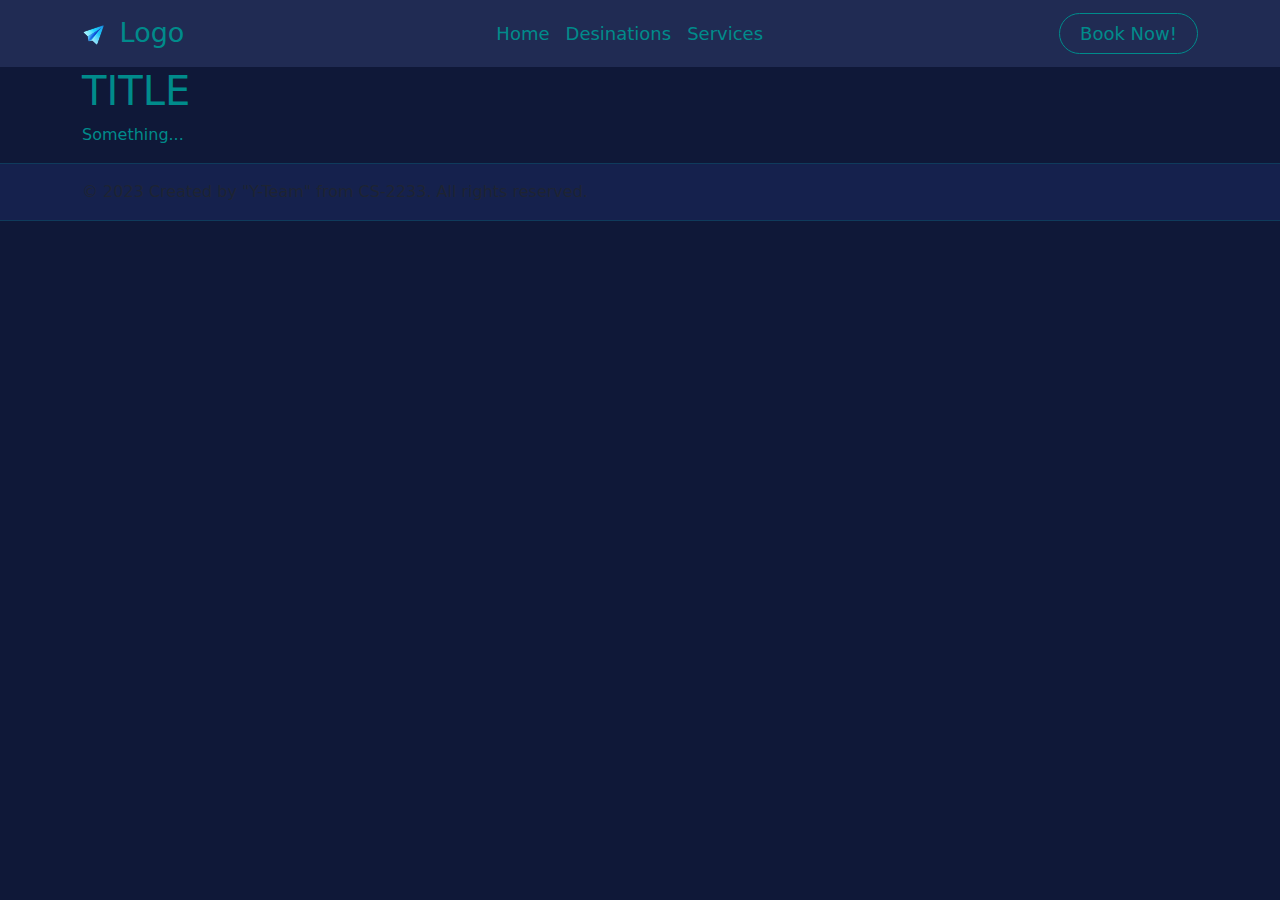
<file: html/bookpage.html>
<!DOCTYPE html>
<html lang="en">
<head>
  <meta charset="UTF-8">
  <meta name="viewport" content="width=device-width, initial-scale=1.0">
  <link rel="stylesheet" href="https://cdn.jsdelivr.net/npm/bootstrap@5.0.0-beta2/dist/css/bootstrap.min.css">
  <link rel="stylesheet" href="../styles/bookpage.css">
  <script src="https://code.jquery.com/jquery-3.6.0.min.js" integrity="sha384-JZR6Spejh4U02d8jOt6vLEHfe/JQGiRRSQQxSfFWpi1iL4cp4E8fizv+2KCXp8q" crossorigin="anonymous"></script>
  <title>Tour Agency</title>
  <link rel="icon" href="../images/icons8-paper-plane-94.png" type="image/x-icon">
</head>
<body>
    <!---------------Navbar----------------->
  <nav class="navbar navbar-expand-lg navbar-dark bg-dark-blue">
    <div class="container">
      <a class="navbar-brand" href="../index.html">
        <img src="../images/icons8-paper-plane-94.png" alt="Logo" class="icon-image"> Logo
      </a>
      <button class="navbar-toggler" type="button" data-bs-toggle="collapse" data-bs-target="#navbarNav" aria-controls="navbarNav" aria-expanded="false" aria-label="Toggle navigation">
        <span class="navbar-toggler-icon"></span>
      </button>
      <div class="collapse navbar-collapse justify-content-between" id="navbarNav">
        <ul class="navbar-nav mx-auto">
          <li class="nav-item">
            <a class="nav-link" href="../index.html">Home</a>
          </li>
          <li class="nav-item">
            <a class="nav-link" href="../html/destinations.html">Desinations</a>
          </li>
          <li class="nav-item">
            <a class="nav-link active" href="../html/bookpage.html">Services</a>
          </li>
        </ul>
        <div class="d-lg-flex align-items-center">
          <a class="btn btn-outline-light rounded-pill btn-mobile d-lg-none" href="../html/bookpage.html">Book Now!</a>
          <a class="btn btn-outline-light rounded-pill btn-desktop d-none d-lg-inline-block" href="../html/bookpage.html">Book Now!</a>
        </div>
      </div>
    </div>
  </nav>

   <!---------------Main---------------
        Добавьте сюда ваш код: -->
  <div class="container">
    <h1>TITLE</h1>
    <p>Something...</p>
  </div>

  
   <!---------------Footer----------------->
  <footer class="footer bg-dark-blue">
    <hr>
    <div class="container">
      <span class="text-muted">© 2023 Created by "Y-Team" from CS-2233. All rights reserved.</span>
    </div>
    <hr>
  </footer>

  <script src="https://cdn.jsdelivr.net/npm/bootstrap@5.0.0-beta2/dist/js/bootstrap.bundle.min.js"></script>
  <script>
    $(document).ready(function() {
      $('.navbar-toggler').on('click', function() {
        $('.btn-mobile').toggleClass('d-none');
      });
    });
  </script>
</body>
</html>
</file>
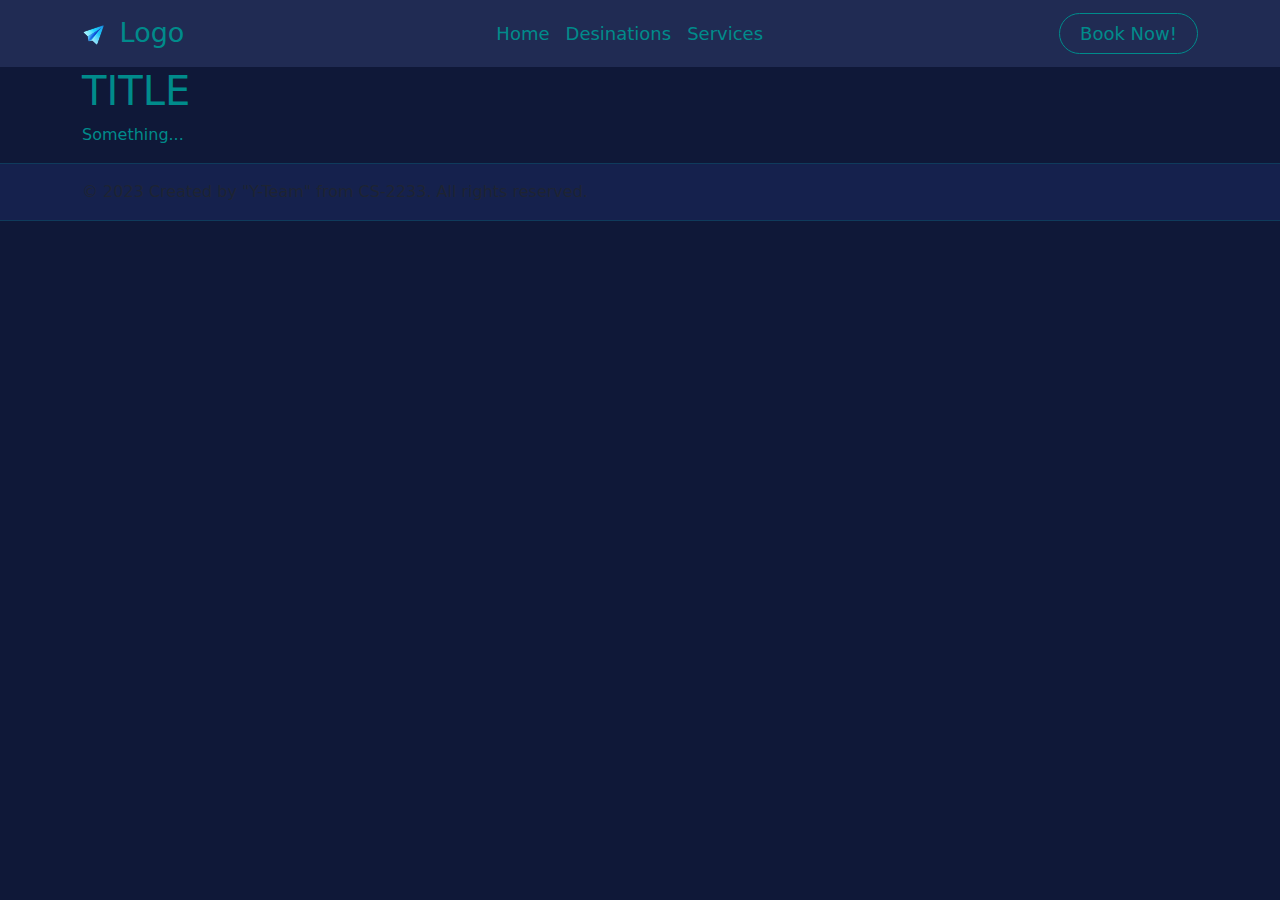
<file: html/destinations.html>
<!DOCTYPE html>
<html lang="en">
<head>
  <meta charset="UTF-8">
  <meta name="viewport" content="width=device-width, initial-scale=1.0">
  <link rel="stylesheet" href="https://cdn.jsdelivr.net/npm/bootstrap@5.0.0-beta2/dist/css/bootstrap.min.css">
  <link rel="stylesheet" href="../styles/destinations.css">
  <script src="https://code.jquery.com/jquery-3.6.0.min.js" integrity="sha384-JZR6Spejh4U02d8jOt6vLEHfe/JQGiRRSQQxSfFWpi1iL4cp4E8fizv+2KCXp8q" crossorigin="anonymous"></script>
  <title>Tour Agency</title>
  <link rel="icon" href="../images/icons8-paper-plane-94.png" type="image/x-icon">
</head>
<body>
    <!---------------Navbar----------------->
  <nav class="navbar navbar-expand-lg navbar-dark bg-dark-blue">
    <div class="container">
      <a class="navbar-brand" href="../index.html">
        <img src="../images/icons8-paper-plane-94.png" alt="Logo" class="icon-image"> Logo
      </a>
      <button class="navbar-toggler" type="button" data-bs-toggle="collapse" data-bs-target="#navbarNav" aria-controls="navbarNav" aria-expanded="false" aria-label="Toggle navigation">
        <span class="navbar-toggler-icon"></span>
      </button>
      <div class="collapse navbar-collapse justify-content-between" id="navbarNav">
        <ul class="navbar-nav mx-auto">
          <li class="nav-item">
            <a class="nav-link" href="../index.html">Home</a>
          </li>
          <li class="nav-item">
            <a class="nav-link active" href="../html/destinations.html">Desinations</a>
          </li>
          <li class="nav-item">
            <a class="nav-link" href="../html/bookpage.html">Services</a>
          </li>
        </ul>
        <div class="d-lg-flex align-items-center">
          <a class="btn btn-outline-light rounded-pill btn-mobile d-lg-none" href="../html/bookpage.html">Book Now!</a>
          <a class="btn btn-outline-light rounded-pill btn-desktop d-none d-lg-inline-block" href="../html/bookpage.html">Book Now!</a>
        </div>
      </div>
    </div>
  </nav>

   <!---------------Main---------------
        Добавьте сюда ваш код: -->
  <div class="container">
    <h1>TITLE</h1>
    <p>Something...</p>
  </div>

  
   <!---------------Footer----------------->
  <footer class="footer bg-dark-blue">
    <hr>
    <div class="container">
      <span class="text-muted">© 2023 Created by "Y-Team" from CS-2233. All rights reserved.</span>
    </div>
    <hr>
  </footer>

  <script src="https://cdn.jsdelivr.net/npm/bootstrap@5.0.0-beta2/dist/js/bootstrap.bundle.min.js"></script>
  <script>
    $(document).ready(function() {
      $('.navbar-toggler').on('click', function() {
        $('.btn-mobile').toggleClass('d-none');
      });
    });
  </script>
</body>
</html>
</file>
<file: styles/bookpage.css>
/* homepage.css */
html::-webkit-scrollbar {
  width: 1rem;
}

html::-webkit-scrollbar-track {
  background: #111;
}

html::-webkit-scrollbar-thumb {
  background: #29d9d5;
}
body {
  background-color: #0F1838;
  color: darkcyan;
}


/* -------------Navbar--------------- */
.icon-image {
  width: 24px;
  height: 24px;
  vertical-align: middle;
  margin-right: 5px; 
}

.navbar-brand {
  font-size: 27px; 
}

.navbar-nav .nav-link {
  font-size: 18px; 
}

.navbar-dark .btn {
  padding-left: 20px;
  padding-right: 20px;
  font-size: 18px; 
} 

.navbar {
  background-color: #202B53;
}

.navbar-dark .navbar-nav .nav-link,
.navbar-dark .navbar-brand,
.navbar-dark .btn {
color: darkcyan;
}

.navbar-dark .navbar-nav .nav-link:hover,
.navbar-dark .navbar-brand:hover,
.navbar-dark .btn:hover {
color: lightcyan;
}

.navbar-dark .btn {
  border-color: darkcyan;; 
}

.navbar-dark .btn:hover {
  border-color: darkcyan;
  background-color: darkcyan;
}

.navbar-toggler {
  background-color: darkcyan; 
  border-color: darkcyan;
}

.btn-mobile,
.btn-desktop {
display: none;
}

@media (max-width: 991.98px) {
.btn-mobile {
  display: inline-block;
}
}

@media (min-width: 992px) {
.btn-desktop {
  display: inline-block;
  margin-left: auto;
}
}

/* -------------Footer--------------- */
.footer {
  background-color: #15214d;
}
</file>
<file: styles/destinations.css>
/* homepage.css */
html::-webkit-scrollbar {
  width: 1rem;
}

html::-webkit-scrollbar-track {
  background: #111;
}

html::-webkit-scrollbar-thumb {
  background: #29d9d5;
}
body {
  background-color: #0F1838;
  color: darkcyan;
}


/* -------------Navbar--------------- */
.icon-image {
  width: 24px;
  height: 24px;
  vertical-align: middle;
  margin-right: 5px; 
}

.navbar-brand {
  font-size: 27px; 
}

.navbar-nav .nav-link {
  font-size: 18px; 
}

.navbar-dark .btn {
  padding-left: 20px;
  padding-right: 20px;
  font-size: 18px; 
} 

.navbar {
  background-color: #202B53;
}

.navbar-dark .navbar-nav .nav-link,
.navbar-dark .navbar-brand,
.navbar-dark .btn {
color: darkcyan;
}

.navbar-dark .navbar-nav .nav-link:hover,
.navbar-dark .navbar-brand:hover,
.navbar-dark .btn:hover {
color: lightcyan;
}

.navbar-dark .btn {
  border-color: darkcyan;; 
}

.navbar-dark .btn:hover {
  border-color: darkcyan;
  background-color: darkcyan;
}

.navbar-toggler {
  background-color: darkcyan; 
  border-color: darkcyan;
}

.btn-mobile,
.btn-desktop {
display: none;
}

@media (max-width: 991.98px) {
.btn-mobile {
  display: inline-block;
}
}

@media (min-width: 992px) {
.btn-desktop {
  display: inline-block;
  margin-left: auto;
}
}

/* -------------Footer--------------- */
.footer {
  background-color: #15214d;
}
</file>
